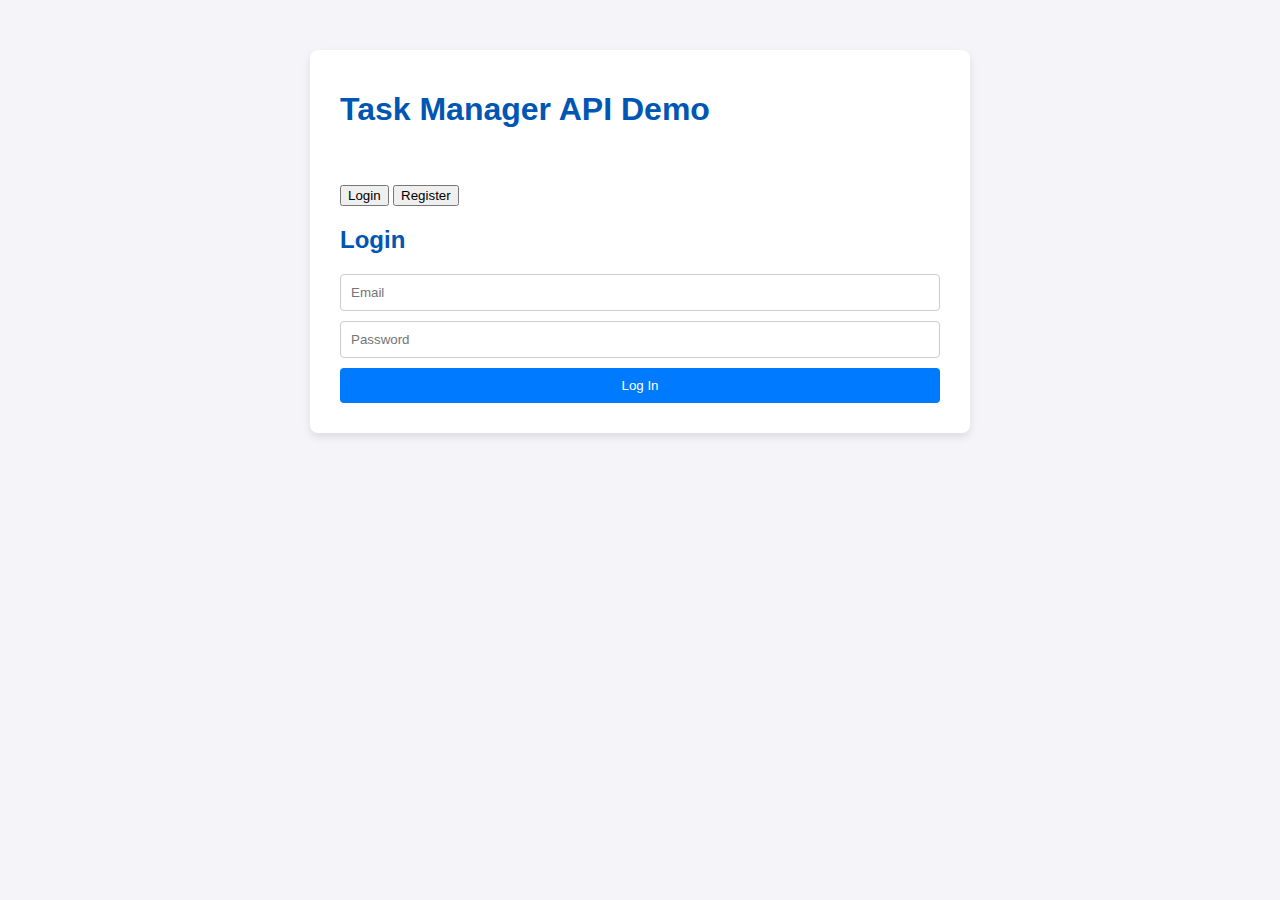
<file: frontend/index.html>
<!DOCTYPE html>
<html lang="en">
<head>
    <meta charset="UTF-8">
    <meta name="viewport" content="width=device-width, initial-scale=1.0">
    <title>Auth - Task Manager</title>
    <link rel="stylesheet" href="style.css">
</head>
<body>
    <div class="container">
        <h1>Task Manager API Demo</h1>
        <div class="message" id="message"></div>

        <div class="auth-toggle">
            <button id="show-login">Login</button>
            <button id="show-register">Register</button>
        </div>

        <form id="login-form" class="auth-form active">
            <h2>Login</h2>
            <input type="email" id="login-email" placeholder="Email" required>
            <input type="password" id="login-password" placeholder="Password" required>
            <button type="submit">Log In</button>
        </form>

        <form id="register-form" class="auth-form" style="display:none;">
            <h2>Register</h2>
            <input type="email" id="register-email" placeholder="Email" required>
            <input type="password" id="register-password" placeholder="Password" required>
            <button type="submit">Register</button>
        </form>
    </div>

    <script src="app.js"></script>
</body>
</html>
</file>
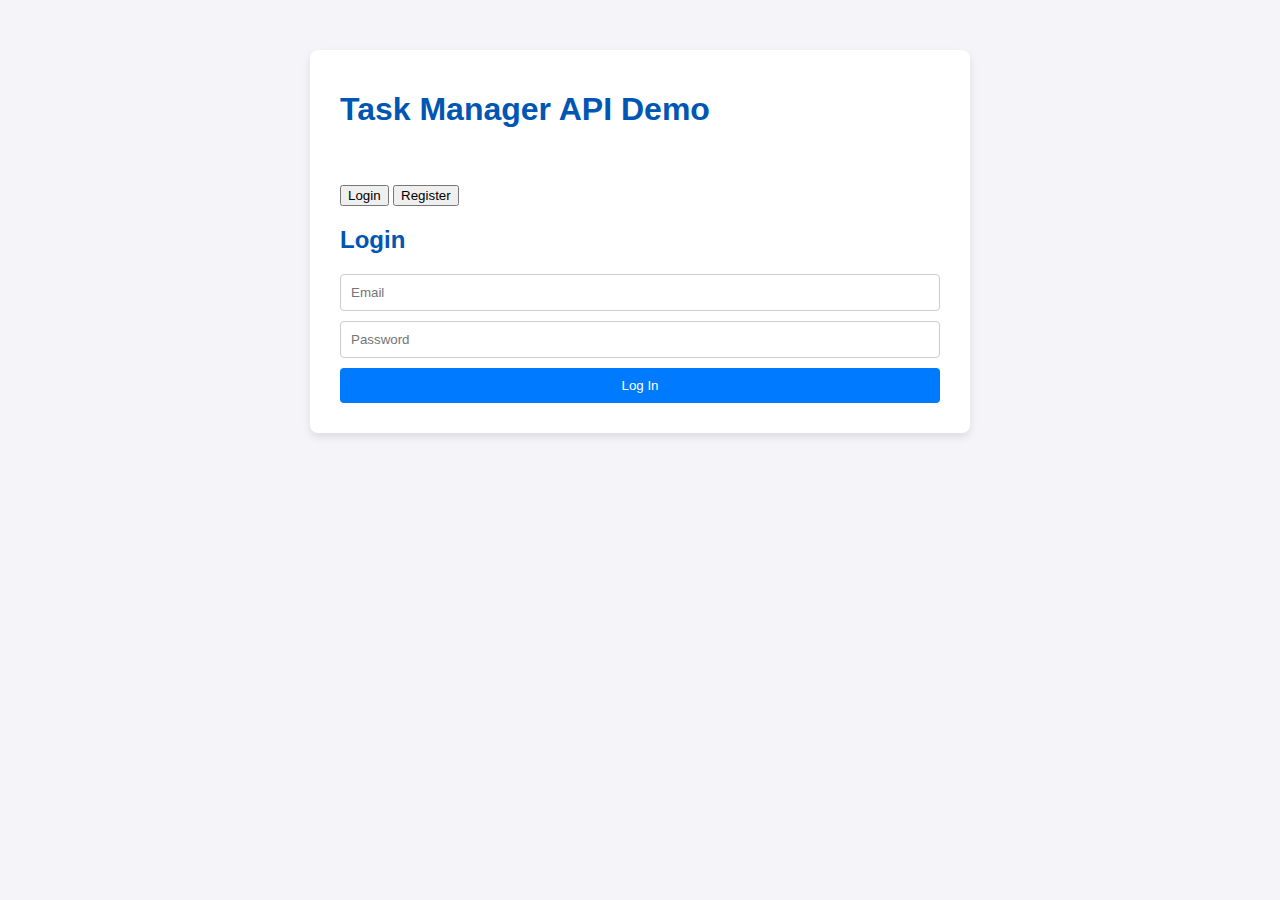
<file: frontend/dashboard.html>
<!DOCTYPE html>
<html lang="en">
<head>
    <meta charset="UTF-8">
    <meta name="viewport" content="width=device-width, initial-scale=1.0">
    <title>Dashboard - Task Manager</title>
    <link rel="stylesheet" href="style.css">
</head>
<body>
    <div class="container">
        <header>
            <h1>User Dashboard</h1>
            <p>Welcome, <span id="user-email"></span>! Role: <span id="user-role"></span></p>
            <button id="logout-btn">Log Out</button>
        </header>
        
        <div class="message" id="message"></div>
        
        <h2>Create New Task</h2>
        <form id="create-task-form">
            <input type="text" id="task-title" placeholder="Task Title" required>
            <textarea id="task-description" placeholder="Task Description (Optional)"></textarea>
            <button type="submit">Create Task</button>
        </form>

        <h2>Your Tasks</h2>
        <ul id="tasks-list">
            </ul>
    </div>

    <script src="app.js"></script>
</body>
</html>
</file>
<file: frontend/style.css>
body {
    font-family: Arial, sans-serif;
    background-color: #f4f4f9;
    color: #333;
    margin: 0;
    padding: 0;
    display: flex;
    justify-content: center;
    align-items: flex-start;
    padding-top: 50px;
}

.container {
    background: #fff;
    padding: 20px 30px;
    border-radius: 8px;
    box-shadow: 0 4px 8px rgba(0, 0, 0, 0.1);
    width: 100%;
    max-width: 600px;
}

header {
    display: flex;
    justify-content: space-between;
    align-items: center;
    margin-bottom: 20px;
    border-bottom: 1px solid #eee;
    padding-bottom: 10px;
}

h1, h2 {
    color: #0056b3;
}

.message {
    padding: 10px;
    margin-bottom: 15px;
    border-radius: 4px;
    text-align: center;
}

.message.success {
    background-color: #d4edda;
    color: #155724;
    border: 1px solid #c3e6cb;
}

.message.error {
    background-color: #f8d7da;
    color: #721c24;
    border: 1px solid #f5c6cb;
}

.auth-form input, .auth-form button, #create-task-form input, #create-task-form textarea, #create-task-form button {
    width: 100%;
    padding: 10px;
    margin-bottom: 10px;
    border: 1px solid #ccc;
    border-radius: 4px;
    box-sizing: border-box; 
}

.auth-form button, #logout-btn, #create-task-form button {
    background-color: #007bff;
    color: white;
    cursor: pointer;
    border: none;
    transition: background-color 0.3s;
}

.auth-form button:hover, #logout-btn:hover, #create-task-form button:hover {
    background-color: #0056b3;
}

/* Task List Styling */
#tasks-list {
    list-style: none;
    padding: 0;
}

#tasks-list li {
    background: #f9f9f9;
    margin-bottom: 8px;
    padding: 10px;
    border-radius: 4px;
    border-left: 5px solid #007bff;
    display: flex;
    justify-content: space-between;
    align-items: center;
}

.task-actions button {
    margin-left: 5px;
    padding: 5px 10px;
    border: none;
    border-radius: 3px;
    cursor: pointer;
    font-size: 0.9em;
}

.delete-btn {
    background-color: #dc3545;
    color: white;
}

.delete-btn:hover {
    background-color: #c82333;
}

.complete-btn {
    background-color: #28a745;
    color: white;
}

.complete-btn:hover {
    background-color: #1e7e34;
}

.task-completed {
    text-decoration: line-through;
    color: #888;
    border-left-color: #28a745;
}
</file>
